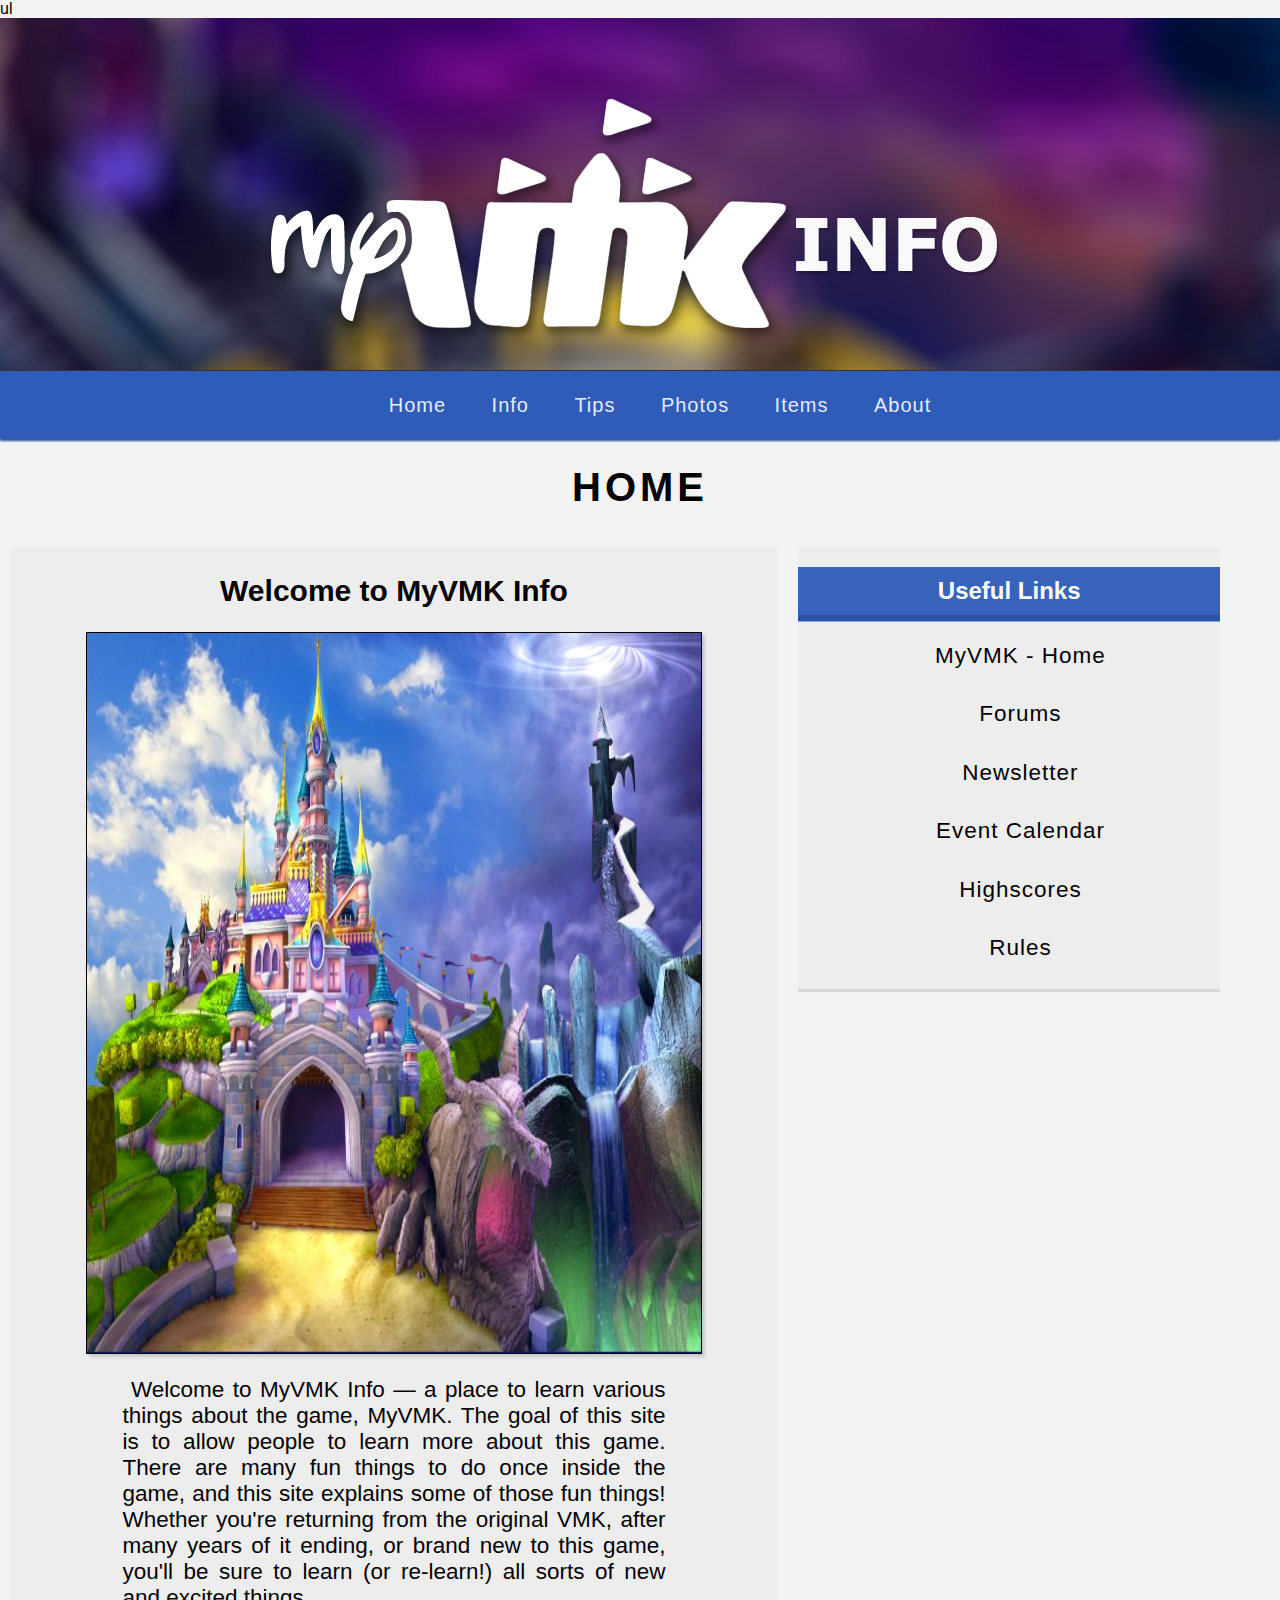
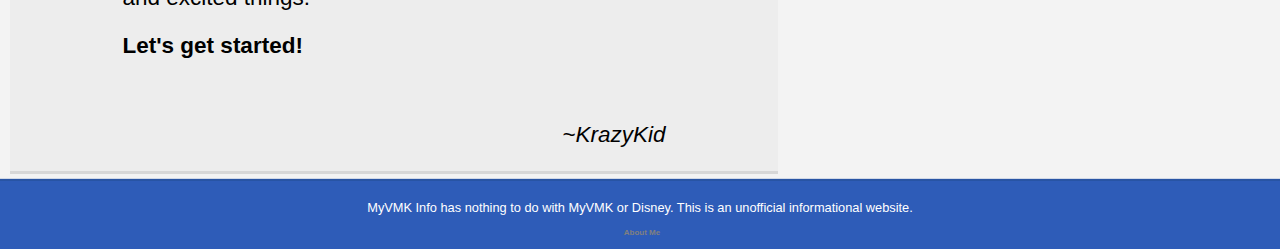
<file: index.htm>
ul<!DOCTYPE html>
<html>
	<head>
		<!--
		MyVMK Information
		Author: Marker (KrazyKid)
		Date: 10/4/15
		Page: Home
		-->
		<meta charset="utf-8" />
		<meta name="description" content />
		<title>MyVMK Information</title>
		<script src="modernizr-1.5.js"></script>
		<link href="mainstyle.css" rel="stylesheet" type="text/css" media="screen"/>
		<link href="mainlayout.css" rel="stylesheet" type="text/css" />
		<link href="mobile.css" rel="stylesheet" type="text/css" media="handheld">
	</head>

	<body>
		<header>
				<h1 id="top"><img src="images/myvmklogo.png" alt="MyVMK Information" /></h1>
		</header>

		<!-- Start Navigation -->
		<nav>
			<ul id="navlist">
				<li><a href="index.htm">Home</a></li>
				<li><a href="info.htm">Info</a></li>
				<li><a href="tips.htm">Tips</a></li>						
				<li><a href="photos.htm">Photos</a></li>
				<li><a href="items.htm">Items</a></li>
				<li><a href="about.htm">About</a></li>
			</ul>
		</nav>
		<!-- End Navigation -->

		<h1>HOME</h1>

		<section id="intro">
			<h2>Welcome to MyVMK Info</h2>
				<img src="images/castle_main.png" alt="Castle" width="80%" height="80%" title="Castle Gardens" />
				<p>&nbsp;Welcome to MyVMK Info &mdash; a place to learn various things about the game, MyVMK. The goal of this site is to allow people to learn more about this game. There are many fun things to do once inside the game, and this site explains some of those fun things! Whether you're returning from the original VMK, after many years of it ending, or brand new to this game, you'll be sure to learn (or re-learn!) all sorts of new and excited things.</p>
				<p><a href="#top" title="Back to the Top">Let's get started!</a></p>
				<br>
				<p id="name">~KrazyKid</p>
		
		</section>

		<section id="links">
			<h2>Useful Links</h2>
				<p><a href="http://myvmk.com">MyVMK - Home</a></p>
				<p><a href="http://forums.myvmk.com">Forums</a></p>
				<p><a href="http://myvmk.com/newsletter">Newsletter</a></p>
				<p><a href="http://myvmk.com/events">Event Calendar</a></p>
				<p><a href="http://myvmk.com/highscores">Highscores</a></p>
				<p><a href="http://myvmk.com/rules">Rules</a></p>
		</section>

	<footer>
		<br>
		<address>
			<p>MyVMK Info has nothing to do with MyVMK or Disney. This is an unofficial informational website.</p>
			<a href="aboutme.htm">About Me</a>
		</address>
	</footer>
	</body>
</html>
</file>
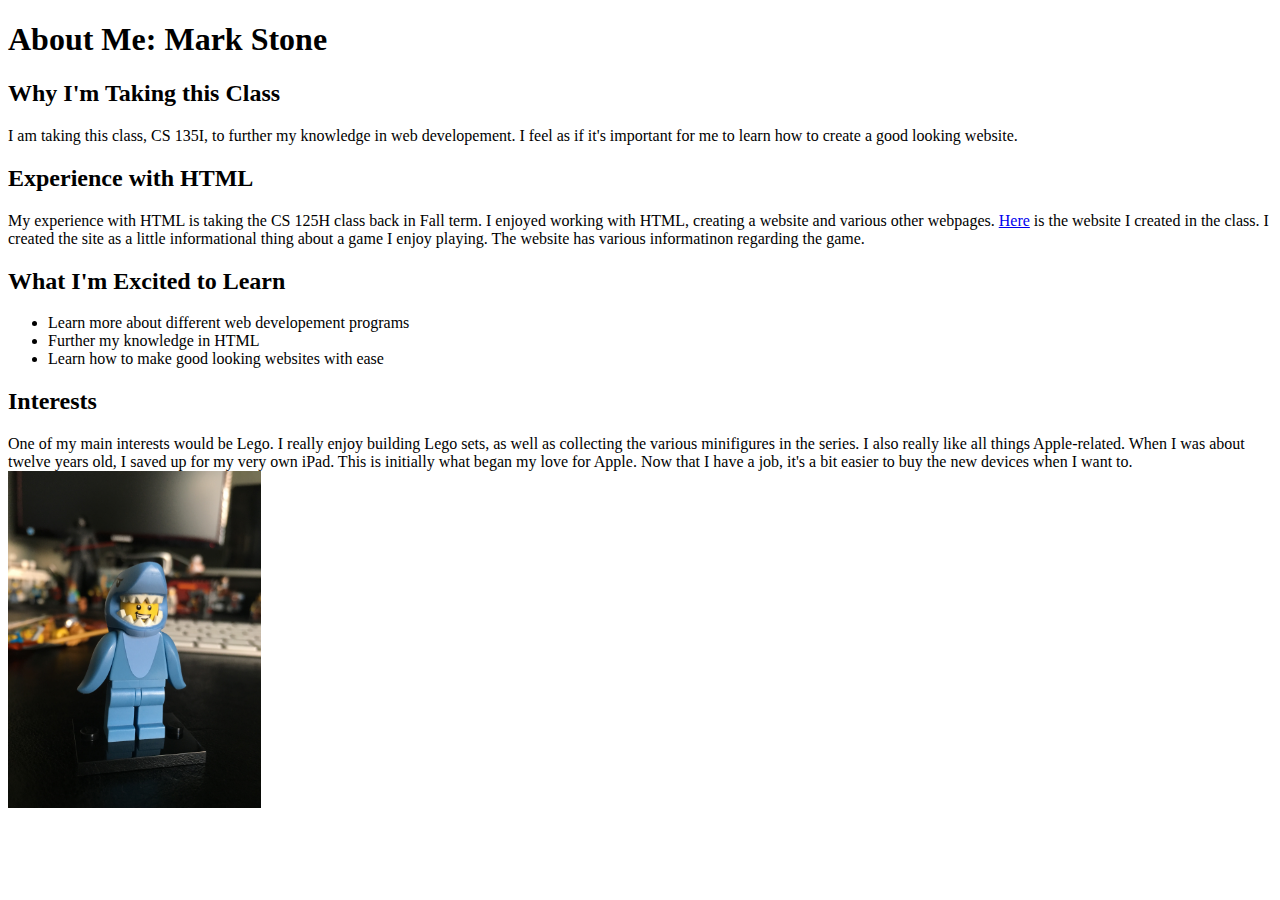
<file: aboutme.htm>
<!DOCTYPE html>
<html>
	<head>
		<!--
		About Me Page
		Author: Mark Stone
		Date: 4/1/16
		-->
		<title>About Me - Mark Stone</title>
		<link href="aboutmestyle.css" rel="stylesheet" type="test/css" />
	</head>
	<body>
		<header>
			<h1>About Me: Mark Stone</h1>
		</header>

		<section>
			<h2>Why I'm Taking this Class</h2>
			<p>I am taking this class, CS 135I, to further my knowledge in web developement. I feel as if it's important for me to learn how to create a good looking website.</p>

			<h2>Experience with HTML</h2>
			<p>My experience with HTML is taking the CS 125H class back in Fall term. I enjoyed working with HTML, creating a website and various other webpages. <a href="http://myvmkinfo.github.io">Here</a> is the website I created in the class. I created the site as a little informational thing about a game I enjoy playing. The website has various informatinon regarding the game.</p>

			<h2>What I'm Excited to Learn</h2>
			<ul>
				<li>Learn more about different web developement programs</li>
				<li>Further my knowledge in HTML</li>
				<li>Learn how to make good looking websites with ease</li>
			</ul>

			<h2>Interests</h2>
			<p>One of my main interests would be Lego. I really enjoy building Lego sets, as well as collecting the various minifigures in the series. I also really like all things Apple-related. When I was about twelve years old, I saved up for my very own iPad. This is initially what began my love for Apple. Now that I have a job, it's a bit easier to buy the new devices when I want to.<br /><img src="shark.jpg" alt="Lego Minifigure" width="20%" height="20%" title="Lego Shark Minifigure" /></p>
		</section>
	</body>
</html>
</file>
<file: mainstyle.css>
/* 
	MyVMK Information
	Author: Marker (KrazyKid)
	Date: 10/21/15
	Style: Main
*/

/* Body Styles */

body {
	background-color: #f3f3f3;
	font-family: "Trebuchet MS", Helvetica, sans-serif;
	margin: 0px;
}

body section p {
	padding-left: 1em;
	font-size: 22.5px;
}

body h1 {
	text-align: center;
	font-size: 40px;
	letter-spacing: 4px;
}

hr {
	clear: left;
	margin: 8px;
	border-width: 1px;
}

/* Header Styles */

header {
	display: block;
	text-align: center;
	border-bottom: 1.75px solid #333333;
	background-image: url("images/castle.png");
	background-repeat: no-repeat;
	padding-top: 3em;
	padding-right: 1em;
	background-position: center;

}

/* Navigation Styles */

nav ul {
	background-color: rgb(46, 92, 184);
	box-shadow: 0px 2px 2px rgb(40, 84, 164);
	line-height: 3.5em;
	margin: auto;
	list-style-type: none;
	text-align: center;
	letter-spacing: 1px;
}

nav ul li:hover {
	color: rgba(40, 84, 164, 0.4);
	background-color: rgb(38, 80, 160);
}

nav ul li a {
	color: rgba(255, 255, 255, 0.9);
	text-decoration: none;
	display: inline-block;
	padding-top: 6px;
	padding-bottom: 6px;
	padding-right: 20px;
	padding-left: 20px;
}

#navlist li {
	list-style-type: none;
	display: inline-block;
	font-size: 20px;
}

/* StaffImg Style */

section.staffimg {
	clear: left;
	text-align: center;
}

/* Current Staff Style */

h2.heading {
	text-align: center;
	font-size: 32px;
}

/* AdminHosts Styles */

#adminhosts h2 {
	text-decoration: underline;
}

/* ModForums Styles */

#modforums h2 {
	text-decoration: underline;
}

/* Intro Styles */

#intro {
	width: 60%;
	background-color: rgba(220, 220, 220, 0.25);
	box-shadow: 0px 3px 0px rgb(215, 215, 215);
	padding-top: 1.5px;
	padding-bottom: 0.5px;
	margin: 10px 10px 10px;
	float: left;
	text-align: center;
}

#intro h2 {
	text-align: center;
	font-size: 30px;
}

#intro p {
	padding-left: 5em;
	padding-right: 5em;
	text-align: justify;
}

#intro img {
	text-align: center;
	box-shadow: 3px 3px 3px rgb(200, 200, 200);
	border-style: solid;
	border-width: 1px;
}

#intro a {
	color: rgb(0, 0, 0);
	font-weight: bold;
	text-decoration: none;

}

#intro a:hover {
	text-decoration: underline;
}

#intro #name {
	text-align: right;
	font-style: italic;
}

/* Links Styles */

#links {
	width: 33%;
	float: left;
	margin: 10px 10px 10px;
	background-color: rgba(220, 220, 220, 0.25);
	box-shadow: 0px 3px 0px rgb(215, 215, 215);
	
}

#links h2 {
	text-align: center;
	color: rgb(255, 255, 255);
	padding-top: 10px;
	padding-bottom: 10px;
	background-color: rgba(46, 92, 184, 0.95);
	box-shadow: 0px 6.5px 0px rgb(40, 84, 164);
}

#links p {
	text-align: center;
	padding-top: 5px;
	padding-bottom: 5px;
	letter-spacing: 1px;
}

#links p a {
	text-decoration: none;
	color: black;
	width: 100%;
	padding-top: 10px;
	padding-bottom: 10px;
}

#links p a:hover {
	font-weight: bold;
	
}

/* Minigames Styles */

#minigames {
	text-align: center;
	width: 100%;
}

#minigames p {
	font-size: 90%;
}

#minigames #list {
	text-align: justify;
	text-decoration: none;
	width: 60%;
	margin: 0 auto;
	border: 2px solid;
	border-radius: 25px;
	border-color: rgba(38, 80, 160, 0.5);
	box-shadow: 3px 3px 3px rgb(200, 200, 200);
	padding-right: 20px;
	background-color: rgba(46, 92, 184, 0.4);
	color: rgba(0, 0, 0, 0.9);
}

#minigames #list ul li a {
	color: rgb(0, 0, 0);
	text-decoration: none;
}

#minigames #list ul li a:hover {
	text-decoration: underline;
}

#minigames #fireworks {
	float: left;
	width: 50%;
	background-color: rgba(220, 220, 220, 0.25);
	padding-bottom: 1em;
	border: 1px solid;
	border-color: rgba(210, 210, 210, 0.25);
	box-shadow: 0px 3px 0px rgb(215, 215, 215);
	margin: auto;
	max-width: 48%;
}

#minigames #fireworks img {
	box-shadow: 3px 3px 3px rgb(200, 200, 200);
	border-style: solid;
	border-width: 1px;
}

#minigames #fireworks strong {
	color: rgba(0, 0, 0, 0);
}

#minigames #fireworks strong:hover {
	color: rgba(0, 0, 0, 1);
}

/*#minigames #classic {
	float: left;
	width: 50%;
	background-color: rgba(220, 220, 220, 0.25);
	padding-bottom: 1em;
	width: 50%;
	border: 1px solid;
	border-color: rgba(210, 210, 210, 0.25);
	box-shadow: 0px 3px 0px rgb(215, 215, 215);
	margin: auto;
	max-width: 48%;
} */

#minigames #classic img {
	box-shadow: 3px 3px 3px rgb(200, 200, 200);
	border-style: solid;
	border-width: 1px;
}

#minigames #cruise {
	float: right;
	width: 50%;
	background-color: rgba(220, 220, 220, 0.25);
	padding-bottom: 1em;
	border: 1px solid;
	border-color: rgba(210, 210, 210, 0.25);
	box-shadow: 0px 3px 0px rgb(215, 215, 215);
	margin: auto;
	max-width: 48%;
}

#minigames #cruise img {
	box-shadow: 3px 3px 3px rgb(200, 200, 200);
	border-style: solid;
	border-width: 1px;
}

#minigames #haunted {
	float: left;
	width: 50%;
	background-color: rgba(220, 220, 220, 0.25);
	padding-bottom: 1em;
	border: 1px solid;
	border-color: rgba(210, 210, 210, 0.25);
	box-shadow: 0px 3px 0px rgb(215, 215, 215);
	margin: auto;
	max-width: 48%;
	margin-top: 35px;
	margin-bottom: 25px;
	clear: left;
}

#minigames #haunted img {
	box-shadow: 3px 3px 3px rgb(200, 200, 200);
	border-style: solid;
	border-width: 1px;
}

#minigames #pirates {
	float: right;
	width: 50%;
	background-color: rgba(220, 220, 220, 0.25);
	padding-bottom: 1em;
	border: 1px solid;
	border-color: rgba(210, 210, 210, 0.25);
	box-shadow: 0px 3px 0px rgb(215, 215, 215);
	margin: auto;
	max-width: 48%;
	margin-top: 35px;
	margin-bottom: 25px;
	clear: right;
}

#minigames #pirates img {
	box-shadow: 3px 3px 3px rgb(200, 200, 200);
	border-style: solid;
	border-width: 1px;
}

/* Item Styles */

#items {
	text-align: left;
	width: 100%;
}

#items h2 {
	text-align: center;
}

#items h3 {

	text-align: left;
	padding-left: 2.5%;
	clear: left;
}

#items img {
	float: left;
	display: block;
	padding-left: 25px;
	padding-bottom: 10px;

}

#items p {
	font-size: 13px;
	text-align: center justify;
	float: left;
	width: 80%;
	
	display: inline;
	
}

/* Pin Styles */

#items #pins {
	float: left;
	width: 50%;
	background-color: rgba(220, 220, 220, 0.25);
	padding-bottom: 1em;
	border: 1px solid;
	border-color: rgba(210, 210, 210, 0.25);
	box-shadow: 0px 3px 0px rgb(215, 215, 215);
	margin: auto;
	max-width: 48%;
}

/* Magic Styles */

#items #magic {
	float: right;
	width: 50%;
	background-color: rgba(220, 220, 220, 0.25);
	padding-bottom: 1em;
	border: 1px solid;
	border-color: rgba(210, 210, 210, 0.25);
	box-shadow: 0px 3px 0px rgb(215, 215, 215);
	margin: auto;
	max-width: 48%;
}

/* Clothes Styles */

#items #clothes {
	float: right;
	width: 50%;
	background-color: rgba(220, 220, 220, 0.25);
	padding-bottom: 1em;
	border: 1px solid;
	border-color: rgba(210, 210, 210, 0.25);
	box-shadow: 0px 3px 0px rgb(215, 215, 215);
	margin: auto;
	max-width: 48%;
	margin-top: 35px;
	margin-bottom: 25px;
	clear: right;
}

/* Furniture Styles 

#items #furniture {
	float: right;
	width: 50%;
	background-color: rgba(220, 220, 220, 0.25);
	padding-bottom: 1em;
	border: 1px solid;
	border-color: rgba(210, 210, 210, 0.25);
	box-shadow: 0px 3px 0px rgb(215, 215, 215);
	margin: auto;
	max-width: 48%;
	margin-top: 35px;
	margin-bottom: 25px;
	clear: right;
}
*/

/* BackToTop Style */

section.backtotop {
	float: right;
	width: 50%;
	padding-bottom: 1em;
	margin: auto;
	max-width: 48%;
	margin-top: 10px;
	margin-bottom: 10px;
	clear: right;
	text-align: right;
}

section.backtotop a {
	color: black;
	text-decoration: none;
	font-size: 20px;
	padding-right: 60px;
}

section.backtotop a:hover {
	text-decoration: underline;
}

/* Photos Styles */

section.photos {
	text-align: center;
}

section.photos h2 {
	text-decoration: underline;
}

section.photos h2:hover {
	text-decoration: none;
}

section.photos p {
	text-align: right;
	font-size: 15px;
	color: black;
	margin-right: 20px;
	margin-top: 10px;
	text-decoration: none;
}

section.photos p:hover {
	text-decoration: underline;
}

section.photos img {
	box-shadow: 2px 2px 1px rgba(0, 0, 0, 0.25);
	border: 2px solid;
	border-color: black;
}

section.photos input {
	background-color: rgb(230, 230, 230);
	box-shadow: 0px 2px 2px rgb(210, 210, 210);
	line-height: 3.5em;
	margin: auto;
	list-style-type: none;
	text-align: center;
	letter-spacing: 1px;
}

section.photos li {
	list-style-type: none;
	display: inline-block;
	font-size: 15px;
}

a.roomtop {
	color: black;
	text-decoration: underline;
}

a.roomtop:hover {
	text-decoration: none;
}

/* About Styles */

section.about {
	width: 65%;
	background-color: rgba(220, 220, 220, 0.25);
	box-shadow: 0px 3px 0px rgb(215, 215, 215);
	padding-top: 5px;
	padding-bottom: 0.5px;
	margin: 10px 10px 10px;
	float: left;
	text-align: center;
}

section.about a {
	text-decoration: none;
	color: black;
	font-size: 30px;
}

section.about a:hover {
	text-decoration: underline;
}


section.about p {
	text-align: justify;
	font-size: 16px;
	color: black;
	margin-right: 20px;
	margin-top: 10px;
	text-decoration: none;
	padding-left: 10%;
	padding-right: 10%;

}

/* Advert Styles */

section.advert {
	width: 30%;
	float: left;
	clear: right;
	margin: 10px 10px 10px;
	background-color: rgba(220, 220, 220, 0.25);
	box-shadow: 0px 3px 0px rgb(215, 215, 215);

	text-align: center;
}

section.advert h2 {
	text-decoration: underline;
}

section.advert a {
	text-decoration: none;
	color: black;
}

section.advert a:hover {
	text-decoration: underline;
}

section.advert p {
	font-size: 20px;
	text-align: center;
}

section.history {
	padding-left: 20%;
	padding-right: 20%;
}

section.history p {
	font-size: 18px;
	text-align: justify;
}

section.history h5 {
	text-align: center;
}

section.frozen {
	text-align: center;
}

/* Footer Styles */

footer {
	clear: right;
	width: 100%;
	padding-top: 25px;
} 

footer a {
	color: gray;
	text-align: center;
	font-size: 8px;
	padding-right: 0.5em;
	text-decoration: none;
	padding-bottom: 1em;
	padding-left: 1em;
	font-weight: bold;
}

footer a:hover {
	text-decoration: underline;
}

footer address {
	background-color: rgb(46, 92, 184);
	box-shadow: 0px -2px 1px rgb(40, 84, 164);
	color: rgb(255, 255, 255);
	font-size: 80%;
	font-style: normal;
	padding-top: 6px;
	padding-bottom: 12px;
	text-align: center;
	clear: left;
}
</file>
<file: mainlayout.css>
/*
	MyVMK Information
	Author: Marker (KrazyKid)
	Date: 10/21/15
	Style: Layout

*/

#adminhosts {
	float: left;
	text-align: center;
	width: 50%;
	margin: auto;

}

#modforums {
	float: right;
	text-align: center;
	width: 50%;
	margin: auto;
}
</file>
<file: mobile.css>
/* 
	MyVMK Information
	Author: Marker (KrazyKid)
	Date: 11/24/15
	Style: Mobile
*/
</file>
<file: aboutmestyle.css>
/* 
	About Me Page
	Author: Mark Stone
	Date: 4/3/16
	Style: Main
*/

body {
	background-color: #33cccc;
	font-family: "Trebuchet MS", Helvetica, sans-serif;
	margin: 0px;
}

body h1 {
	text-align: center;
	font-size: 40px;
	letter-spacing: 4px;
	background-color: #98e6e6;
	box-shadow: 0px 5px 0px rgb(91, 215, 215)
}

body h2 {
	text-align: center;
	font-size: 20px;
	letter-spacing: 1.5px;
}


body section {
	text-align: center;
	margin-right: 10em;
	margin-left: 10em;
	background-color: #f3f3f3;
	padding: 10px;
	box-shadow: 5px 5px 0px rgba(215, 215, 215, 0.8);

}

img {
	box-shadow: 5px 5px 2px rgba(215, 215, 215, 0.8);
	padding-top: 7px;
}

ul {
	list-style-type: none;
}
</file>
